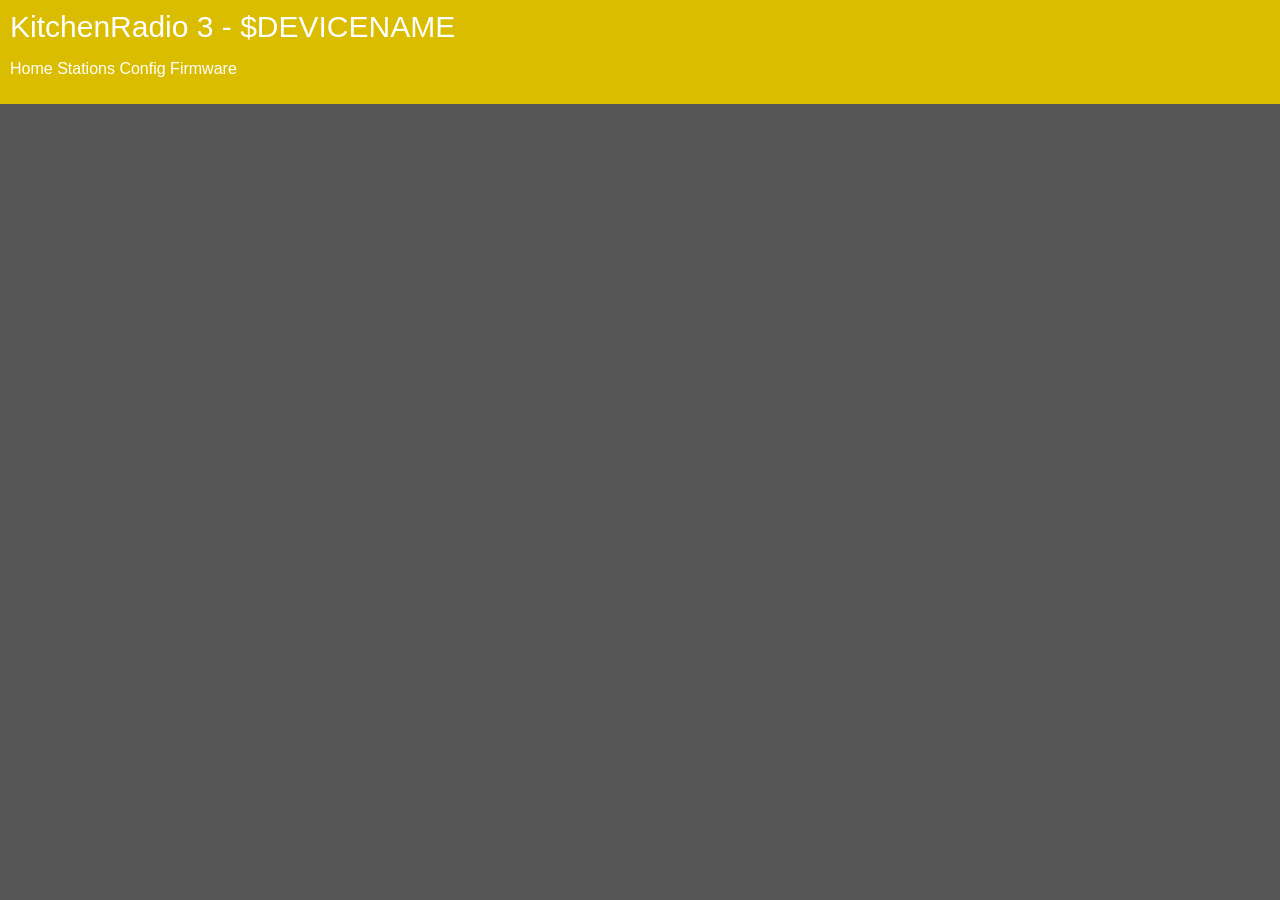
<file: data/www/_header.html>
<!DOCTYPE html>
<html>
    <head>
        <title>KitchenRadio</title>
        <meta name="viewport" content="width=device-width, initial-scale=1">
        <link rel="stylesheet" type="text/css" href="style.css">
        
    </head>
    <body>
        <div class="topnav">
            <span class="header-title">KitchenRadio 3 - $DEVICENAME</span>
            <p><a href='/'>Home</a> <a href='/stations'>Stations</a> <a href="/config">Config</a> <a href="/update">Firmware</a></p>
        </div>
</file>
<file: data/www/style.css>
html {
    font-family: Arial, Helvetica, sans-serif;
    display: inline-block;
    text-align: left;
}
h1 {
    font-size: 1.8rem;
    color: white;
}
.topnav {
    overflow: hidden;
    background-color: #dabd00;
    padding: 10px;
    color: white;

    a {
        color: white;
        text-decoration: none;
    }
    a:hover {
        text-decoration: underline;
    }
}

.code-textarea {
  width: 90%;
  min-height: 300px;
  padding: 12px 16px;

  font-family:
    "JetBrains Mono",
    "Fira Code",
    "Cascadia Code",
    "Consolas",
    monospace;
  font-size: 14px;
  line-height: 1.5;

  color: #e6edf3;
  background: #222222;
  border: 1px solid #30363d;
  border-radius: 4px;

  tab-size: 4;
  resize: vertical;
  white-space: pre;
  overflow-wrap: normal;
  overflow-x: auto;

  caret-color: #dabd00;
}

button {
    background-color: #dabd00;
    color: white;
    border:1px;    
    font-weight: bold;
    padding: 15px;
    cursor: pointer;
    border-radius: 4px;
    margin: 10px 5px;
}

input {
    border: 1px;
}

.header-title {
    font-size: 30px;
}

body {
    margin: 0px;
    background-color: #555555;
}
.content {
    padding: 50px;
}
.card-grid {
    max-width: 800px;
    margin: 0 auto;
    display: grid;
    grid-gap: 2rem;
    grid-template-columns: repeat(auto-fit, minmax(200px, 1fr));
}
.card {
    background-color: rgb(150, 150, 150);
    margin: 5px;
    padding: 10px;
    box-shadow: 2px 2px 12px 1px rgba(140,140,140,.5);
    border-radius: 4px;
}
.card-title {
    font-size: 1.2rem;
    font-weight: bold;
    color: #222
}
.reading {
    font-size: 1.2rem;
    color: #444;
}
</file>
